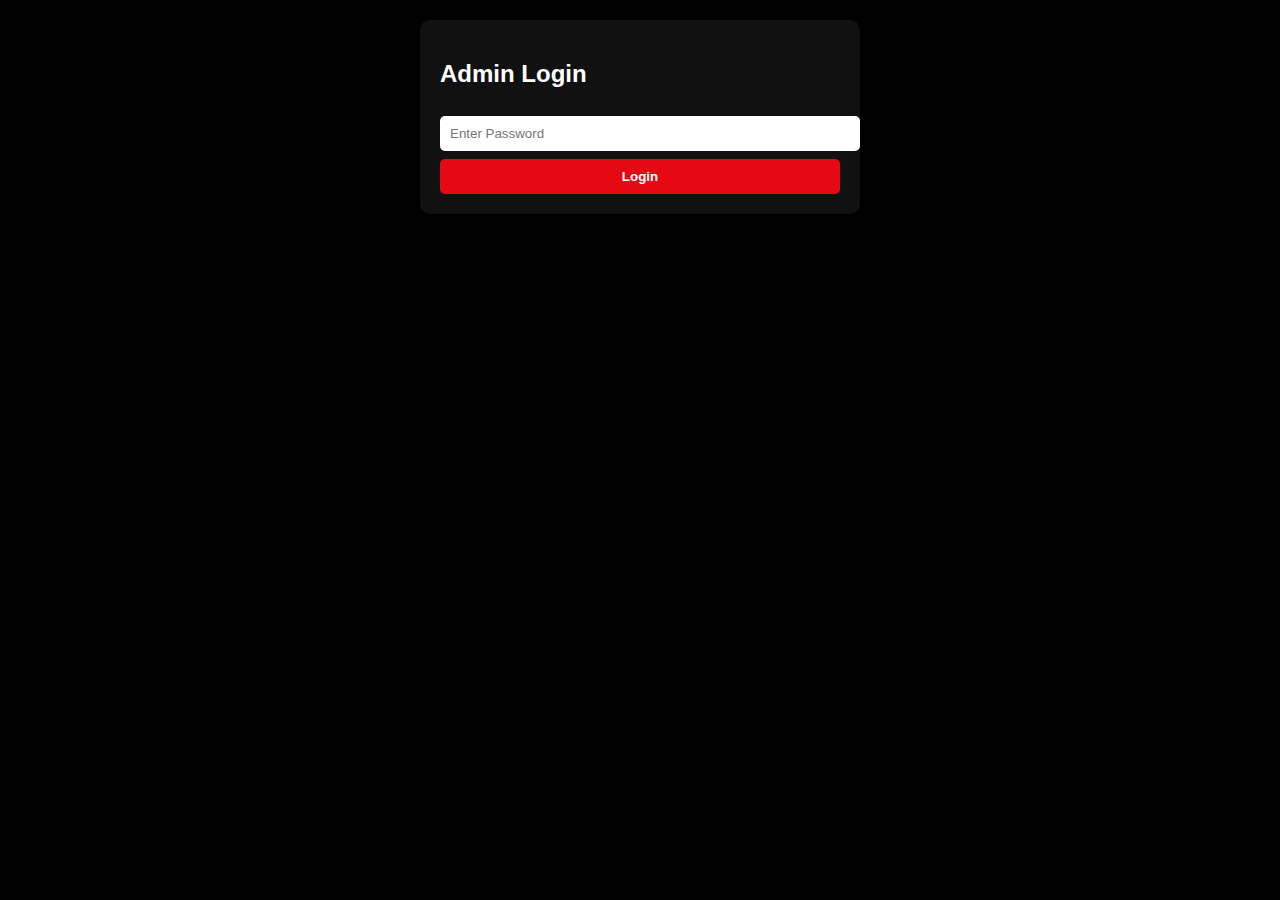
<file: admin.html>
<!DOCTYPE html>
<html>
<head>
<meta charset="UTF-8">
<meta name="viewport" content="width=device-width, initial-scale=1.0">
<title>Admin Panel</title>

<style>
body{
    margin:0;
    font-family:Arial;
    background:#000;
    color:white;
    padding:20px;
}

.login-box, .panel{
    max-width:400px;
    margin:auto;
    background:#111;
    padding:20px;
    border-radius:10px;
}

input{
    width:100%;
    padding:10px;
    margin:8px 0;
    border:none;
    border-radius:5px;
}

button{
    width:100%;
    padding:10px;
    border:none;
    border-radius:5px;
    background:#e50914;
    color:white;
    font-weight:bold;
    cursor:pointer;
}

.movie{
    background:#222;
    padding:10px;
    border-radius:5px;
    margin-top:10px;
    display:flex;
    justify-content:space-between;
}
</style>
</head>
<body>

<div class="login-box" id="loginBox">
    <h2>Admin Login</h2>
    <input type="password" id="password" placeholder="Enter Password">
    <button onclick="login()">Login</button>
</div>

<div class="panel" id="adminPanel" style="display:none;">
    <h2>Admin Panel</h2>

    <input type="text" id="title" placeholder="Movie Title">
    <input type="text" id="price" placeholder="Price">

    <button onclick="addMovie()">Add Movie</button>

    <h3>Movie List</h3>
    <div id="movieList"></div>
</div>

<script>
const ADMIN_PASSWORD = "1234"; // change karapan

function login(){
    const pass = document.getElementById("password").value;
    if(pass === ADMIN_PASSWORD){
        document.getElementById("loginBox").style.display = "none";
        document.getElementById("adminPanel").style.display = "block";
        loadMovies();
    } else {
        alert("Wrong Password");
    }
}

function getMovies(){
    return JSON.parse(localStorage.getItem("movies") || "[]");
}

function saveMovies(movies){
    localStorage.setItem("movies", JSON.stringify(movies));
}

function addMovie(){
    const title = document.getElementById("title").value;
    const price = document.getElementById("price").value;

    if(!title || !price){
        alert("Fill all fields");
        return;
    }

    const movies = getMovies();
    movies.push({title, price});
    saveMovies(movies);
    loadMovies();

    document.getElementById("title").value = "";
    document.getElementById("price").value = "";
}

function deleteMovie(index){
    const movies = getMovies();
    movies.splice(index, 1);
    saveMovies(movies);
    loadMovies();
}

function loadMovies(){
    const list = document.getElementById("movieList");
    const movies = getMovies();

    list.innerHTML = "";

    movies.forEach((movie, i)=>{
        list.innerHTML += `
            <div class="movie">
                <span>${movie.title} - Rs. ${movie.price}</span>
                <span onclick="deleteMovie(${i})" style="cursor:pointer;">❌</span>
            </div>
        `;
    });
}
</script>

</body>
</html>
</file>
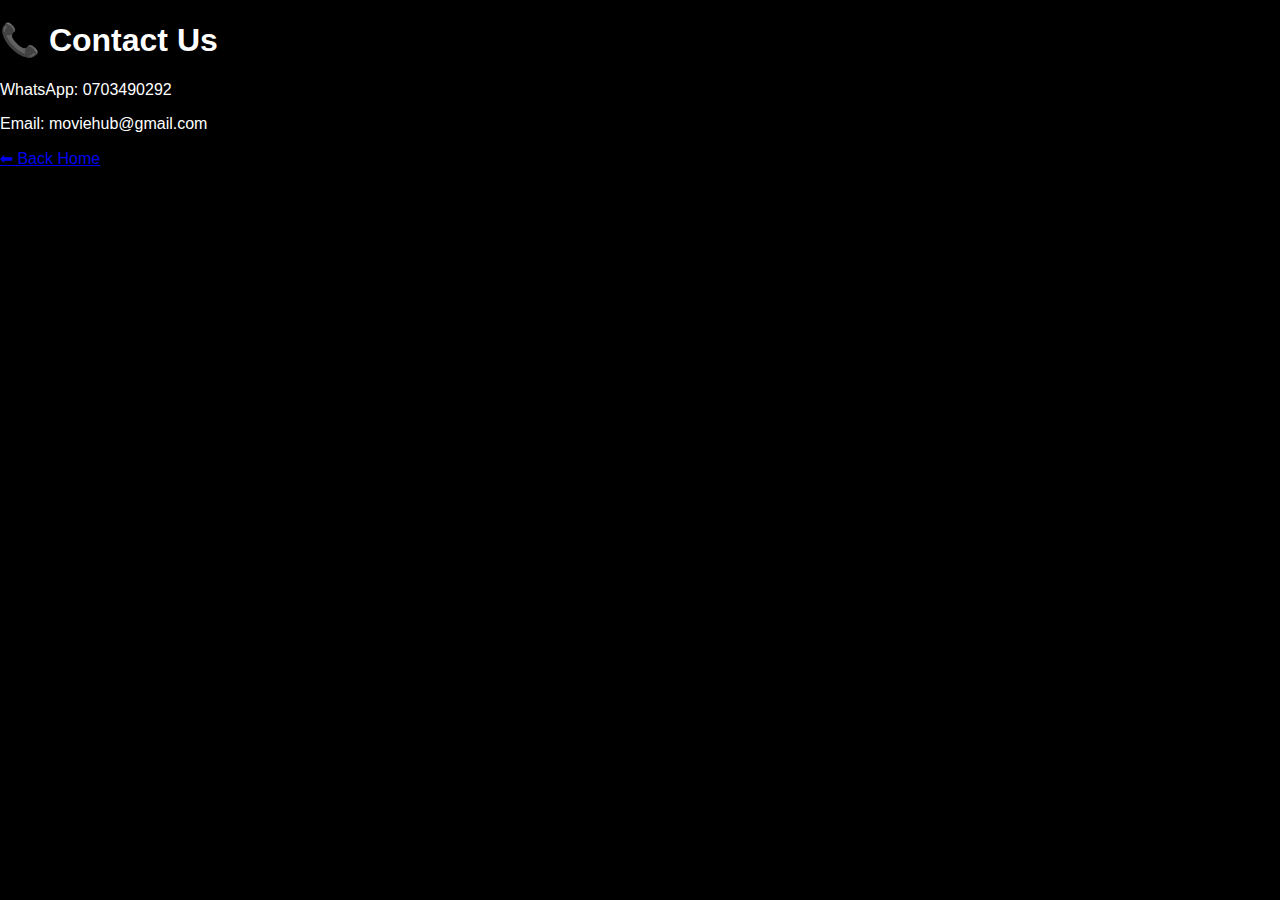
<file: contact.html>
<!DOCTYPE html>
<html>
<head>
<title>Contact</title>
<link rel="stylesheet" href="style.css">
</head>
<body>

<h1>📞 Contact Us</h1>
<p>WhatsApp: 0703490292</p>
<p>Email: moviehub@gmail.com</p>

<a href="index.html">⬅ Back Home</a>

</body>
</html>
</file>
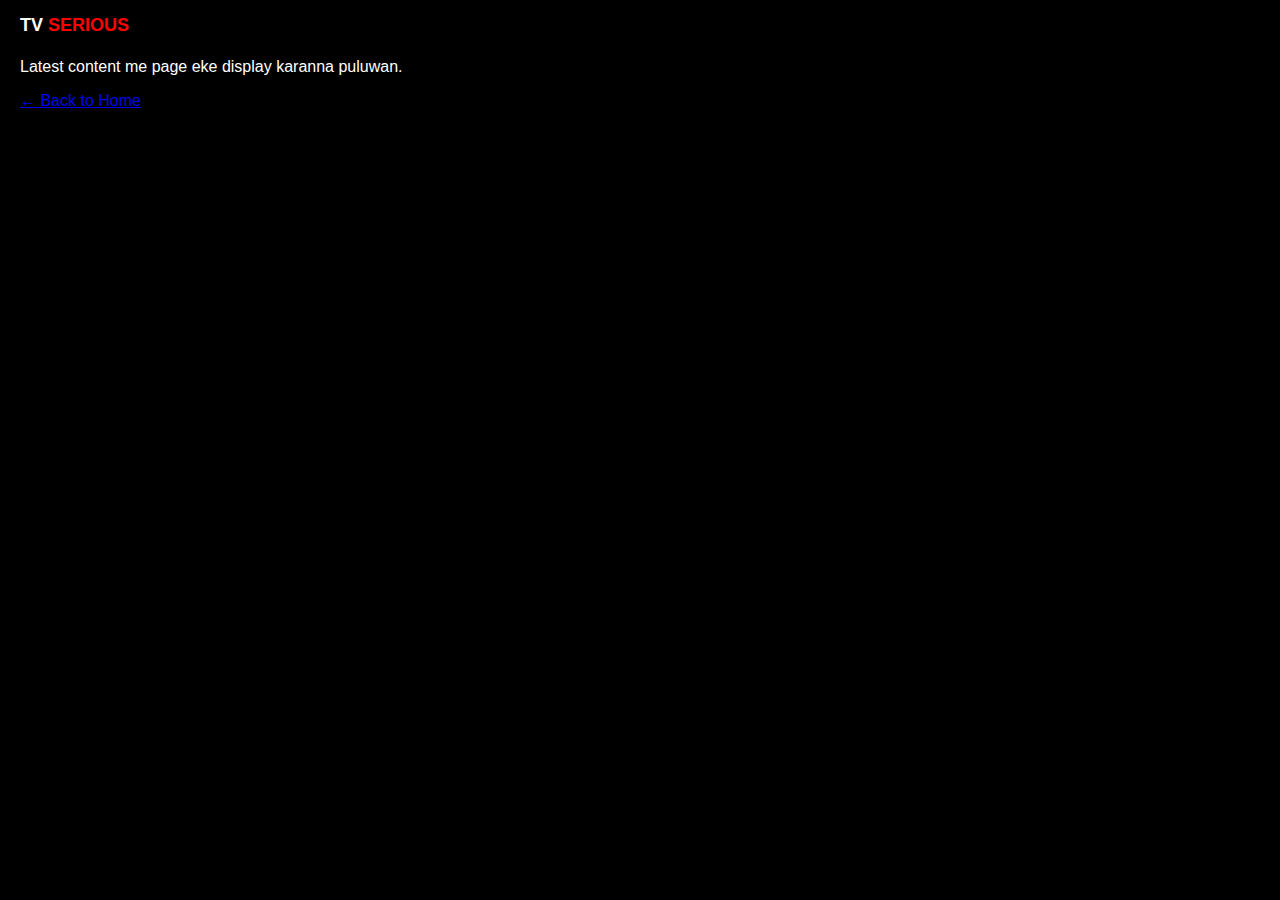
<file: latest.html>
<!DOCTYPE html>
<html lang="en">
<head>
    <meta charset="UTF-8">
    <meta name="viewport" content="width=device-width, initial-scale=1.0">
    <title>Latest TV Serious</title>
    <link rel="stylesheet" href="style.css">
</head>
<body>

<header>
    <div class="logo">TV <span>SERIOUS</span></div>
</header>

<section class="category">
    <h2>Latest TV Serious</h2>
    <p>Latest content me page eke display karanna puluwan.</p>

    <!-- Back Button -->
    <a href="index.html" class="back">← Back to Home</a>
</section>

</body>
</html>
</file>
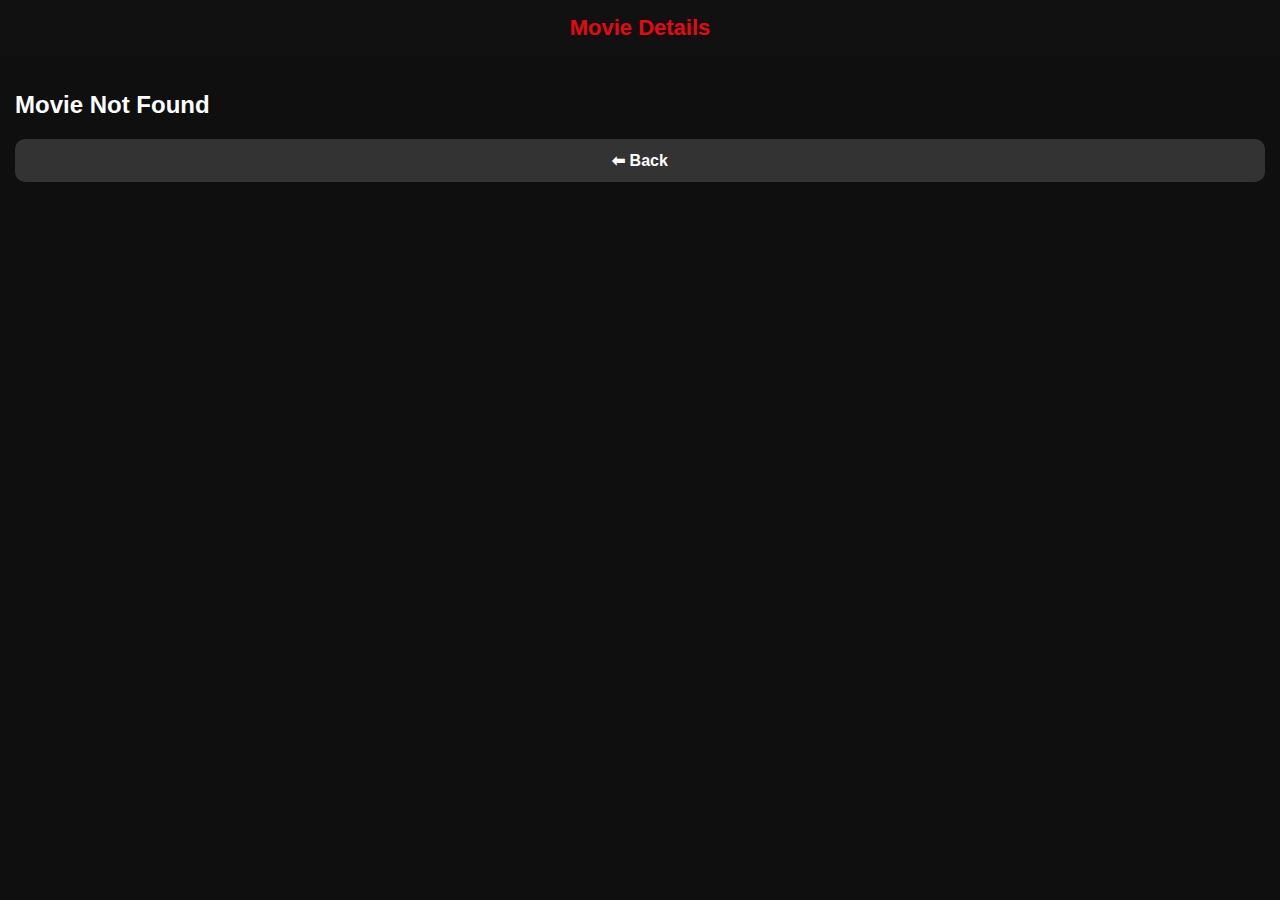
<file: moviedetails.html>
<!DOCTYPE html>
<html>
<head>
<meta charset="UTF-8">
<meta name="viewport" content="width=device-width, initial-scale=1.0">
<title>Movie Details</title>

<style>
body{
    margin:0;
    background:#0f0f0f;
    color:white;
    font-family:Arial, sans-serif;
}

.header{
    background:#111;
    padding:15px;
    text-align:center;
    font-size:22px;
    font-weight:bold;
    color:#e50914;
    position:sticky;
    top:0;
}

.container{
    padding:15px;
    animation:fadeIn .4s ease;
}

.poster{
    width:100%;
    max-height:340px;
    object-fit:cover;
    border-radius:14px;
    background:#222;
    box-shadow:0 0 25px rgba(229,9,20,.25);
}

.title{ font-size:24px; margin-top:15px; }
.meta{ color:#aaa; margin-top:6px; }
.rating{ color:gold; margin-top:6px; font-size:18px; }
.description{ margin-top:15px; line-height:1.6; color:#ddd; }

/* GALLERY */
.gallery{
    margin-top:20px;
    position:relative;
    overflow:hidden;
    border-radius:12px;
}

.slides{
    display:flex;
    transition:transform .4s ease;
}

.slides img{
    width:100%;
    flex-shrink:0;
    height:200px;
    object-fit:cover;
}

/* BUTTONS */
.btn{
    display:block;
    text-align:center;
    padding:12px;
    border-radius:10px;
    text-decoration:none;
    color:white;
    font-size:16px;
    font-weight:bold;
    margin-top:15px;
    transition:.2s;
}

.btn:hover{ transform:scale(1.03); }

.trailer{ background:#e50914; }
.buy{ background:#25D366; }
.back{ background:#333; }

@keyframes fadeIn{
    from{ opacity:0; transform:translateY(10px); }
    to{ opacity:1; transform:none; }
}
</style>
</head>

<body>

<div class="header" id="header">Movie Details</div>

<div class="container" id="container">

    <img id="poster" class="poster">

    <div class="title" id="title"></div>
    <div class="meta" id="genre"></div>
    <div class="rating" id="rating"></div>
    <div class="description" id="description"></div>

    <div class="gallery" id="gallery" style="display:none;">
        <div class="slides" id="slides"></div>
    </div>

    <a id="trailerBtn" target="_blank" class="btn trailer">
        ▶ Watch Trailer
    </a>

    <a id="buyBtn" class="btn buy">
        Buy via WhatsApp
    </a>

    <a href="movies.html" class="btn back">⬅ Back</a>

</div>

<script>

const params = new URLSearchParams(window.location.search);
const titleParam = params.get("title");
const phoneNumber = "94703490292";

/* MOVIE DATABASE */
const movies = {

"Harry Potter Collection":{
poster:"https://picsum.photos/600/350?harrypotter",
genre:"Fantasy / Adventure",
rating:"⭐ 9.5",
description:"Complete Harry Potter movie collection.",
images:[
"https://raw.githubusercontent.com/gaveshvimanshana25-blip/MOVIR-PRICE/refs/heads/main/Image%203/aWxwnYoe8p2d2fcxOqtvAtJ72Rw.jpg",
"https://raw.githubusercontent.com/gaveshvimanshana25-blip/MOVIR-PRICE/refs/heads/main/Image%203/da22ZBmrDOXOCDRvr8Gic8ldhv4.jpg",
"https://raw.githubusercontent.com/gaveshvimanshana25-blip/MOVIR-PRICE/refs/heads/main/Image%203/fECBtHlr0RB3foNHDiCBXeg9Bv9.jpg",
"https://raw.githubusercontent.com/gaveshvimanshana25-blip/MOVIR-PRICE/refs/heads/main/Image%203/f1geQ0I9UETRF1ed30voZfw8zT.jpg",
"https://raw.githubusercontent.com/gaveshvimanshana25-blip/MOVIR-PRICE/refs/heads/main/Image%203/sdEOH0992YZ0QSxgXNIGLq1ToUi.jpg"
]
},

"Marvel Collection":{
poster:"https://picsum.photos/600/350?marvel",
genre:"Action / Superhero",
rating:"⭐ 9.2",
description:"Marvel Universe movie collection."
},

"Fast & Furious Collection":{
poster:"https://picsum.photos/600/350?fastfurious",
genre:"Action / Racing",
rating:"⭐ 8.8",
description:"All Fast & Furious movies."
}

};

/* TRAILERS */
const trailers = {
"Harry Potter Collection":"https://youtu.be/VyHV0BRtdxo",
"Marvel Collection":"https://youtu.be/TcMBFSGVi1c",
"Fast & Furious Collection":"https://youtu.be/uisBaTkQAEs"
};

if(titleParam && movies[titleParam]){

const data = movies[titleParam];

header.innerText = titleParam;
poster.src = data.poster;
title.innerText = titleParam;
genre.innerText = "Genre: " + data.genre;
rating.innerText = data.rating;
description.innerText = data.description;

poster.onerror = () =>
poster.src = "https://via.placeholder.com/600x350?text=No+Image";

/* WhatsApp */
const message = `Hello, I want to buy:\n\n${titleParam}`;
buyBtn.href =
`https://wa.me/${phoneNumber}?text=${encodeURIComponent(message)}`;

/* Trailer */
if(trailers[titleParam]) trailerBtn.href = trailers[titleParam];
else trailerBtn.style.display="none";

/* Gallery */
if(data.images){
    gallery.style.display="block";
    const slidesEl = document.getElementById("slides");

    data.images.forEach(src=>{
        const img=document.createElement("img");
        img.src=src;
        slidesEl.appendChild(img);
    });

    let index=0;
    setInterval(()=>{
        index++;
        if(index>=data.images.length) index=0;
        slidesEl.style.transform =
            `translateX(-${index*100}%)`;
    },2000);
}

}else{

container.innerHTML =
"<h2>Movie Not Found</h2><a href='movies.html' class='btn back'>⬅ Back</a>";

}

</script>

</body>
</html>
</file>
<file: style.css>
body {
    margin: 0;
    font-family: Arial, sans-serif;
    background: black;
    color: white;
}

/* HEADER */

header {
    display: flex;
    justify-content: space-between;
    align-items: center;
    padding: 15px 20px;
    background: black;
    position: fixed;
    width: 100%;
    top: 0;
    z-index: 10;
}

.left {
    display: flex;
    align-items: center;
    gap: 15px;
    font-size: 20px;
}

.logo {
    font-weight: bold;
    font-size: 18px;
}

.logo span {
    color: red;
}

.right {
    display: flex;
    align-items: center;
    gap: 15px;
}

.search {
    background: #111;
    padding: 8px 12px;
    border-radius: 20px;
    display: flex;
    align-items: center;
    gap: 8px;
}

.search input {
    background: transparent;
    border: none;
    color: white;
    outline: none;
    width: 120px;
}

.user {
    font-size: 22px;
}

/* HERO */

.hero {
    height: 320px;
    background: url("https://images.unsplash.com/photo-1489599849927-2ee91cede3ba") center/cover;
    margin-top: 60px;
    position: relative;
}

.overlay {
    background: rgba(0,0,0,0.65);
    height: 100%;
    padding: 30px 20px;
}

.badge {
    display: inline-block;
    background: red;
    padding: 5px 12px;
    border-radius: 20px;
    font-size: 11px;
    margin-bottom: 10px;
}

.hero h1 {
    font-size: 28px;
    margin: 10px 0;
}

.hero span {
    color: red;
}

/* BUTTONS */

.buttons {
    margin-top: 20px;
    display: flex;
    gap: 10px;
}

.buttons button {
    flex: 1;
    padding: 12px;
    border: none;
    border-radius: 10px;
    font-size: 15px;
    cursor: pointer;
}

.browse {
    background: red;
    color: white;
}

.proofs {
    background: #222;
    color: white;
}

/* CATEGORY */

.category {
    padding: 20px;
    border-top: 1px solid #111;
}

.row {
    display: flex;
    justify-content: space-between;
    align-items: center;
}

h2 {
    font-size: 18px;
    margin: 0;
}

.purple {
    color: #a855f7;
}

.red {
    color: red;
}

.view {
    font-size: 12px;
    color: gray;
}

/* FOOTER */

footer {
    text-align: center;
    padding: 30px 20px;
    background: #050505;
    margin-top: 30px;
}

/* FLOATING BUTTONS */

.floating {
    position: fixed;
    right: 15px;
    bottom: 20px;
    display: flex;
    flex-direction: column;
    gap: 10px;
}

.circle {
    width: 48px;
    height: 48px;
    border-radius: 50%;
    display: flex;
    align-items: center;
    justify-content: center;
    font-size: 18px;
}

.dark {
    background: #111;
}

.green {
    background: #25D366;
}

/* MOBILE FIX */

@media (max-width: 600px) {

    .hero {
        height: 260px;
    }

    .hero h1 {
        font-size: 22px;
    }

    .search input {
        width: 80px;
    }

    h2 {
        font-size: 16px;
    }
}
</file>
